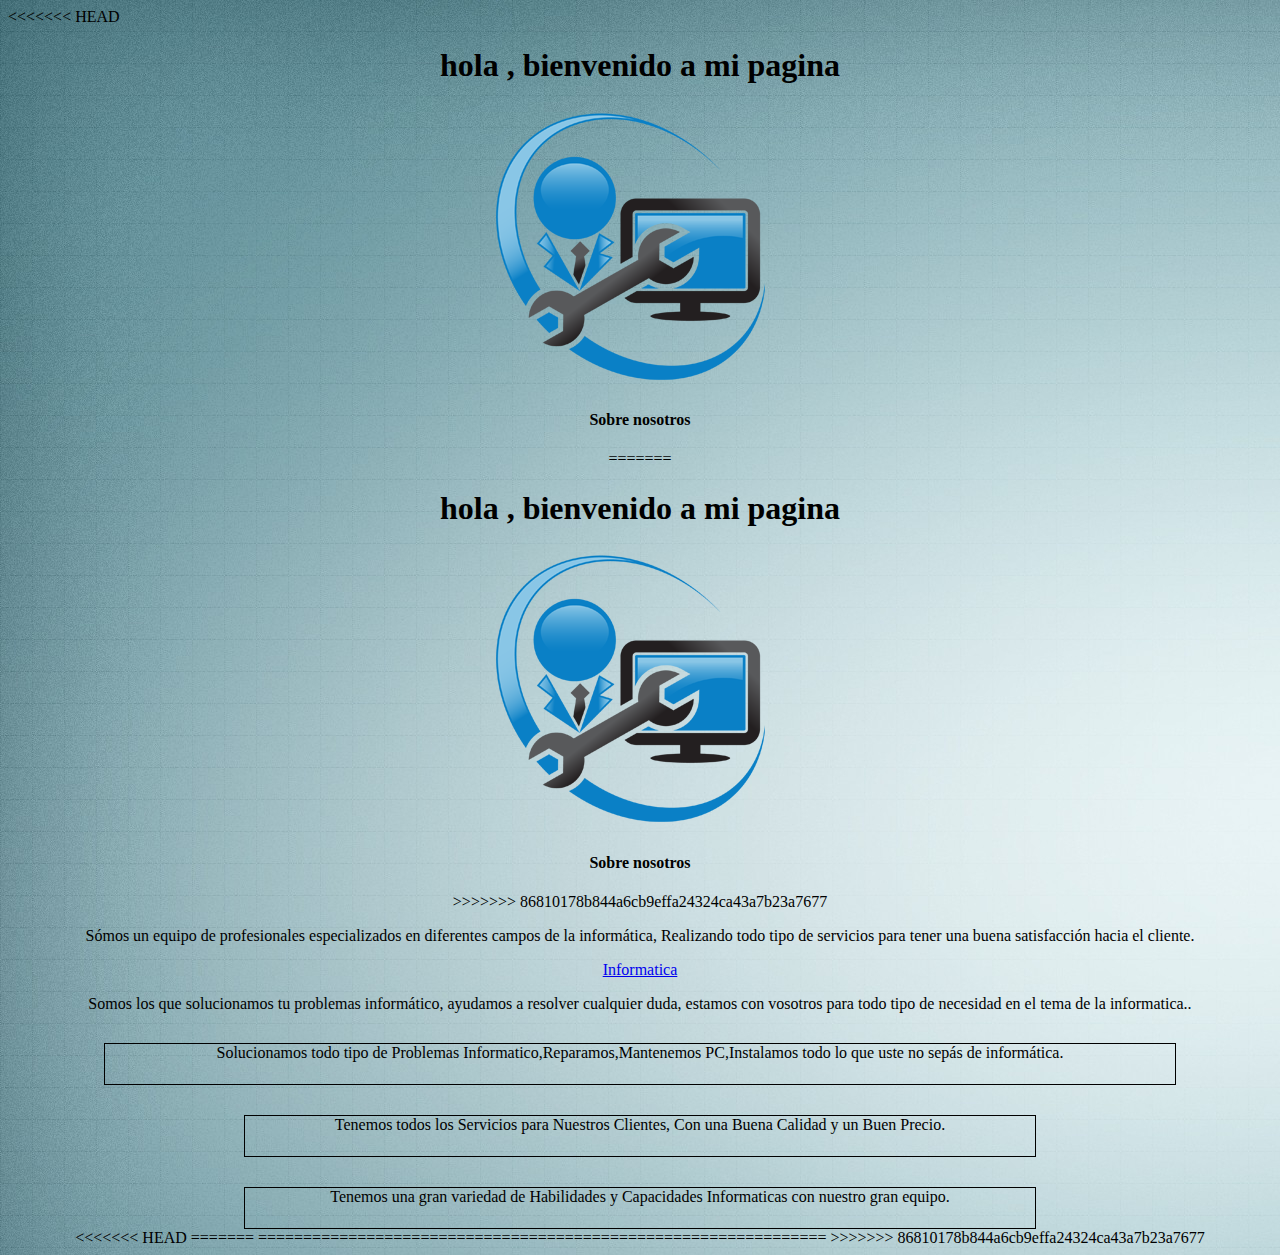
<file: index.html>
<!DOCTYPE html>
<html>
  <head>
    <meta charset="UTF-8">
    <title> Informatica </title>
    <link rel="stylesheet" type="text/css" href="style.css"/>
  </head>
  <body>
<<<<<<< HEAD
    <h1 ALIGN=center> hola , bienvenido a mi pagina </h1>
    <center>
    <img src="support.png" alt="jordan">
    <center>
    <h4 ALIGN=center> Sobre nosotros </h4>
=======
    <h1> hola , bienvenido a mi pagina </h1>
    <img src="support.png" alt="jordan">
    <h4> Sobre nosotros </h4>
>>>>>>> 86810178b844a6cb9effa24324ca43a7b23a7677
<p> Sómos un equipo de profesionales especializados en diferentes campos de la informática, Realizando todo tipo de servicios para tener una buena satisfacción hacia el cliente. </p>
    <a href="http://proart.96.lt/"target="outside">Informatica</a>
    <p> Somos los que solucionamos tu problemas informático, ayudamos a resolver cualquier duda, estamos con vosotros para todo tipo de necesidad en el tema de la informatica.. </p>
    <div id="inf">
      Solucionamos todo tipo de Problemas Informatico,Reparamos,Mantenemos PC,Instalamos todo lo que uste no sepás de informática.
    </div>
    <div id="inf1">
      Tenemos todos los Servicios para Nuestros Clientes, Con una Buena Calidad y un Buen Precio.
    </div>
    <div id="inf2">
      Tenemos una gran variedad de Habilidades y Capacidades Informaticas con nuestro gran equipo.
    </div>
  </body>
<<<<<<< HEAD
=======
  
===============================================================
>>>>>>> 86810178b844a6cb9effa24324ca43a7b23a7677
</file>
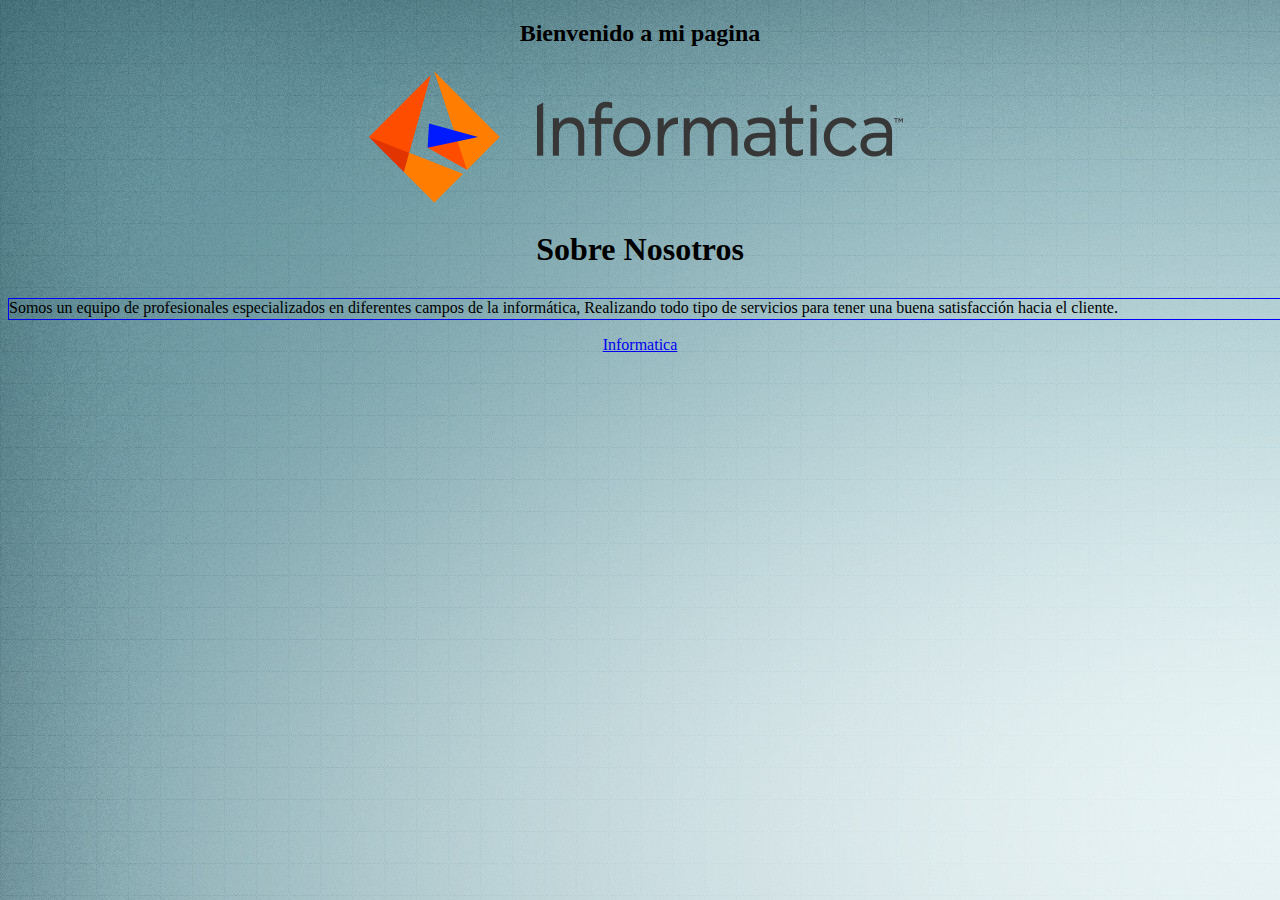
<file: mypage.html>
<!DOCTYPE html>
<html>
  <head>
    <meta charset="utf-8">
      <title> INFORMATICA </title>
        <link rel="stylesheet" type="text/css" href="mypage.css"/>
  </head>
    <body>
      <h2 ALIGN=center> Bienvenido a mi pagina </h2>
        <center>
          <img src=logo.jpg border=0>
        </center>
<h1 ALIGN=center> Sobre Nosotros </h1>
  <div id="inf">
    Somos un equipo de profesionales especializados en diferentes campos de la informática, Realizando todo tipo de servicios para tener una buena satisfacción hacia el cliente.
  </div>
  <p align="center"><a href="http://proart.96.lt/"target="outside">Informatica </a>
    </body>
</html>
</file>
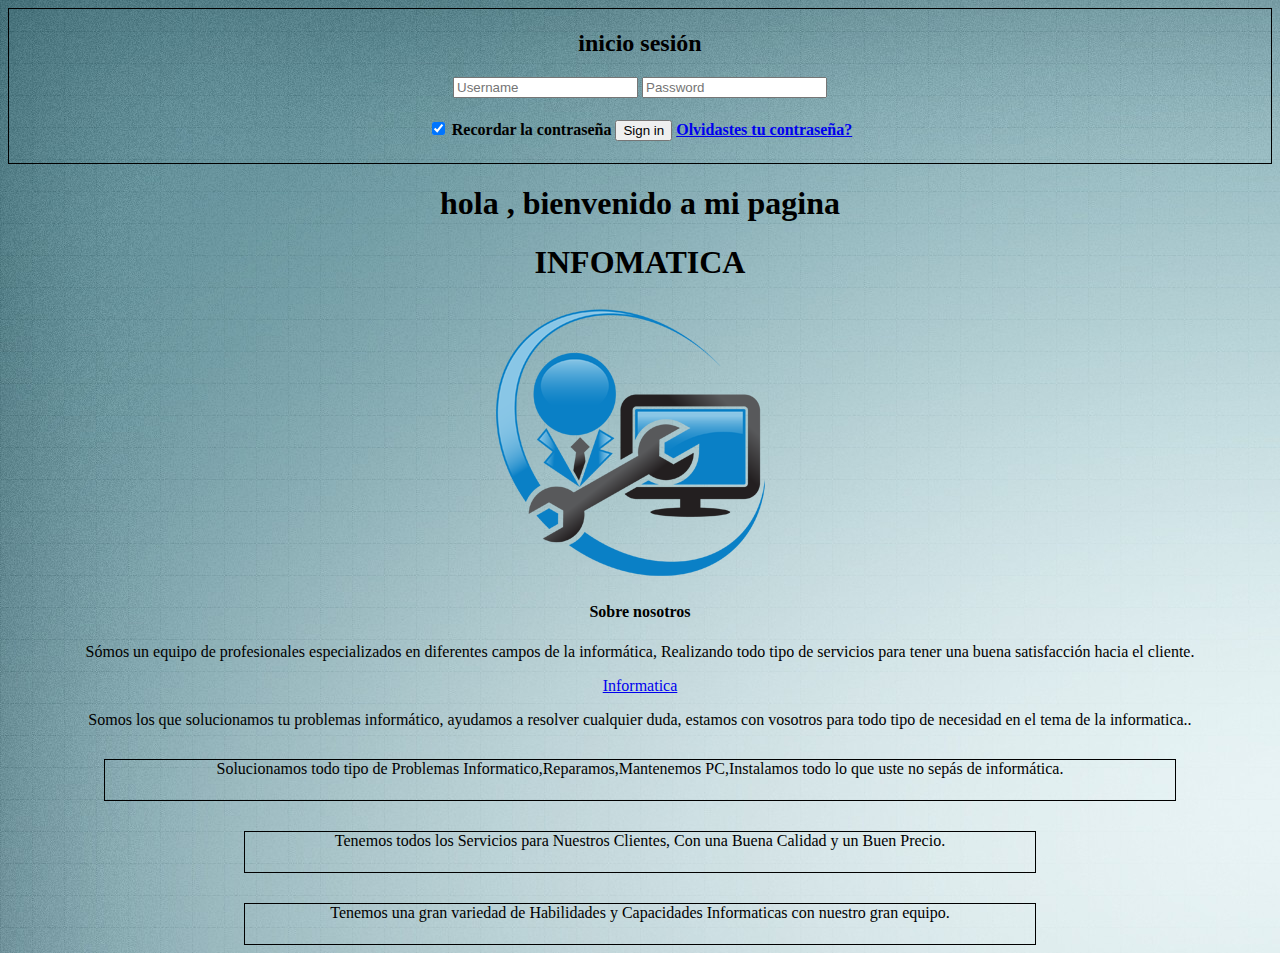
<file: sesion.html>
<div ALIGN=center>
<h4 id="J" ALIGN=center class='login'>
  <h2> inicio sesión </h2>
  <input name='Usuario' placeholder='Username' type='text'/>
  <input id='pw' name='Contraseña' placeholder='Password' type='password'/>
  <h4 ALIGN=center class='recordar'>
    <input checked='' id='remember' name='remember' type='checkbox'/>
    <label for='recordar'></label> Recordar la contraseña
  <input type='submit' value='Sign in'/>
  <a class='forgot' href='#'> Olvidastes tu contraseña?</a>
</div>


<!DOCTYPE html>
<html>
  <head>
    <meta charset="UTF-8">
    <title> Informatica </title>
    <link rel="stylesheet" type="text/css" href="style.css"/>
    <h1 ALIGN=center> hola , bienvenido a mi pagina </h1>
  </head>
  <body>
    <h1 ALIGN=center> INFOMATICA </h1>
    <center>
    <img src="support.png" alt="jordan">
    <center>
    <h4 ALIGN=center> Sobre nosotros </h4>
    <p> Sómos un equipo de profesionales especializados en diferentes campos de la informática, Realizando todo tipo de servicios para tener una buena satisfacción hacia el cliente. </p>
    <a href="http://proart.96.lt/"target="outside">Informatica</a>
    <p> Somos los que solucionamos tu problemas informático, ayudamos a resolver cualquier duda, estamos con vosotros para todo tipo de necesidad en el tema de la informatica.. </p>
    <div id="inf">
      Solucionamos todo tipo de Problemas Informatico,Reparamos,Mantenemos PC,Instalamos todo lo que uste no sepás de informática.
    </div>
    <div id="inf1">
      Tenemos todos los Servicios para Nuestros Clientes, Con una Buena Calidad y un Buen Precio.
    </div>
    <div id="inf2">
      Tenemos una gran variedad de Habilidades y Capacidades Informaticas con nuestro gran equipo.
    </div>
  </body>
</file>
<file: style.css>
body {
   background-image: url("fondo.jpg");
}
div {
  border: 1px solid black;
}

{
  margin: 20px;
  padding: 20px;
}

#inf {
  margin: auto;
  margin-top: 30px;
  width: 1070px;
  height: 40px;
}

#inf1 {
  margin: auto;
  margin-top: 30px;
  width: 790px;
  height: 40px;
}

#inf2 {
  margin: auto;
  margin-top: 30px;
  width: 790px;
  height: 40px;
}
</file>
<file: mypage.css>
body { background-image: url("fondo.jpg");}
div { border: 1px solid blue;}
{ margin: 20px;
  padding: 20px;}
#inf {
  margin: auto;
  margin-top: 30px;
  width: 1410px;
  height: 20px;}
</file>
